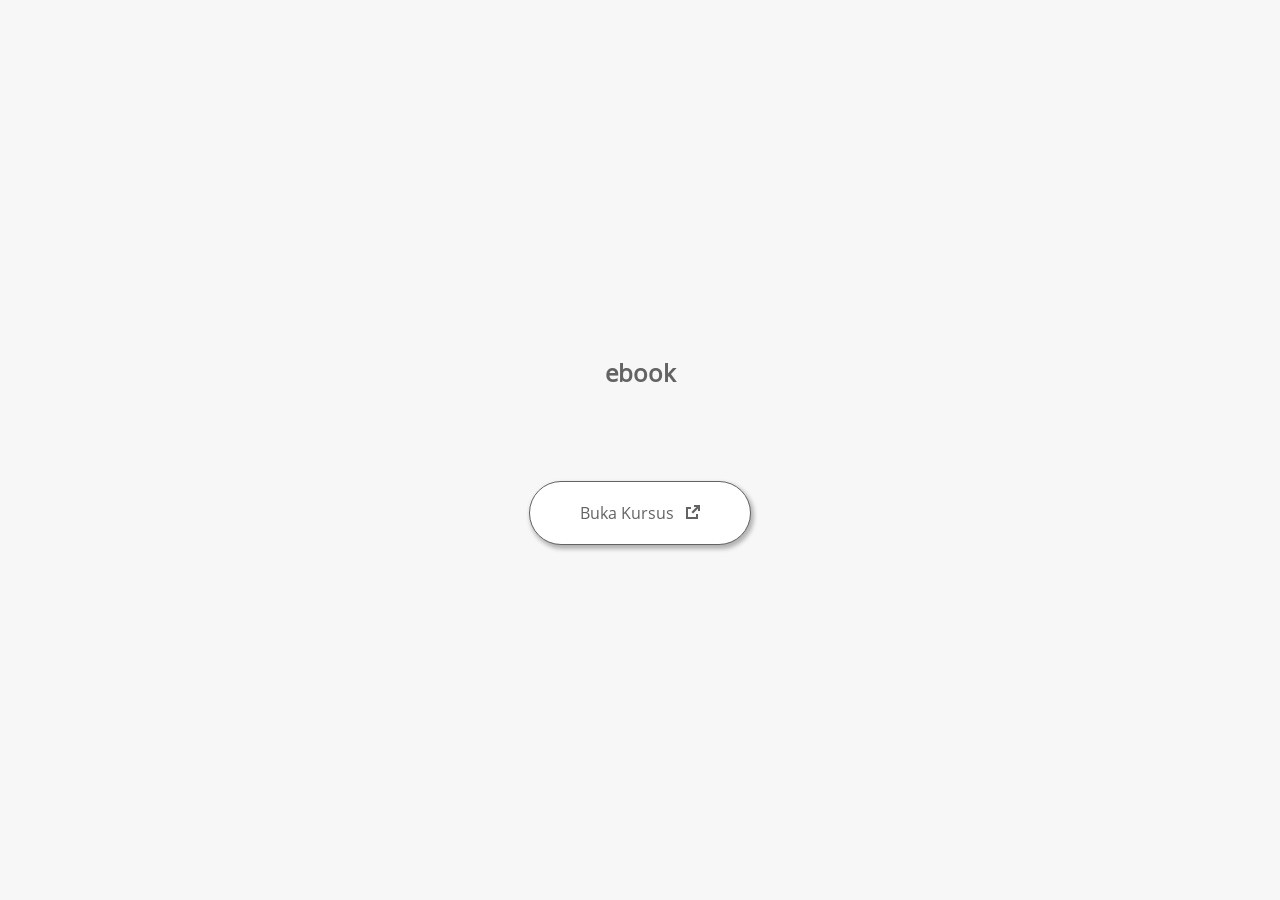
<file: launcher.html>
﻿<html lang="id-ID">
	<head>
		<!-- Created using Storyline 3 - http://www.articulate.com  --> 
		<!-- version: 3.20.30234.0 --> 

		<title>ebook</title>
    <style>
      @font-face {
        font-family: "Open Sans Full";
        font-style: normal;
        font-weight: 400;
        src: local("Open Sans"),
             local("OpenSans"),
             url(html5/lib/stylesheets/mobile-fonts/open-sans-regular.woff) format("woff")
      }
      body {
        background-color: #F7F7F7;
      }
      h1 {
        color: #636363;
        font-family: "Open Sans Full", Helvetica, sans-serif;
        font-size: 150%;
        margin-bottom: 92px;
        padding-bottom: 0;
      }

      button {
        background-color: #FFF;
        border: 1px solid #636363;
        border-radius: 80px;
        box-shadow: 2px 3px 4px 1px rgba(39, 39, 39, 0.33);
        color: #636363;
        font-family: "Open Sans Full", Helvetica, sans-serif;
        font-size: 100%;
        padding: 20px 50px;
      }
      img {
        height: 15px;
        width: 15px;
        margin-left: 8px;
      }
    </style>
		<script>
			
			/******************************************************************************/
			//
			// NOTE TO DEVELOPERS:
			// The following code should be integrated with your web page in order to open
			// the presentation in a new window.  To launch the presentation immediately, 
			// simply copy the code below into your web page.  To launch the presentation
			// when a button or link is clicked, call LaunchPresentation when the onClick
			// event is triggered.
			//
			/******************************************************************************/		
		
		
			var Safari =  (navigator.appVersion.indexOf("Safari") >= 0);
			
			var g_bChromeless = false;
			var g_bResizeable = false;
			var g_nContentWidth = 230;
			var g_nContentHeight = 391;
			var g_strStartPage = "story.html" + document.location.search;
			var g_strBrowserSize = "optimal";
		
			function LaunchContent()
			{
				var nWidth = screen.availWidth;
				var nHeight = screen.availHeight;

				if (nWidth > g_nContentWidth && nHeight > g_nContentHeight && g_strBrowserSize != "fullscreen")
				{
					nWidth = g_nContentWidth;
					nHeight = g_nContentHeight;
					
					if (!Safari && !g_bChromeless)
					{
						nWidth += 17;
					}
				}

				// Build the options string
				var strOptions = "width=" + nWidth +",height=" + nHeight;
				if (g_bResizeable)
				{
					strOptions += ",resizable=yes"
				}
				else
				{
					strOptions += ",resizable=no"
				}

				if (g_bChromeless)
				{
					strOptions += ", status=0, toolbar=0, location=0, menubar=0, scrollbars=0";
				}
				else
				{
					strOptions += ", status=1, toolbar=1, location=1, menubar=1, scrollbars=1";
				}

				// Launch the URL
				if (Safari)
				{
					var oWnd = window.open("", "_blank", strOptions);
					oWnd.location = g_strStartPage;
				}
				else
				{
					window.open(g_strStartPage , "_blank", strOptions);
				}
			}

			
			
		</script>
		
	</head>
	
	<body onload="setTimeout('LaunchContent()', 100);">
		<center>
			<table width="100%" height="100%" border="0" cellpadding="0" cellspacing="0">
				<tr>
					<td>
						<center>
              <h1 tabIndex="-1">ebook</h1>
							<button onclick="LaunchContent()" aria-label="Buka Kursus: terbuka di jendela baru">Buka Kursus <img src="story_content/external_window.png" style="border-style: none; height: 14px; width: 14px;" tabIndex="-1" aria-hidden="true"/></button>
						</center>
					</td>
				</tr>
			</table>
		</center>
	</body>
</html>
</file>
